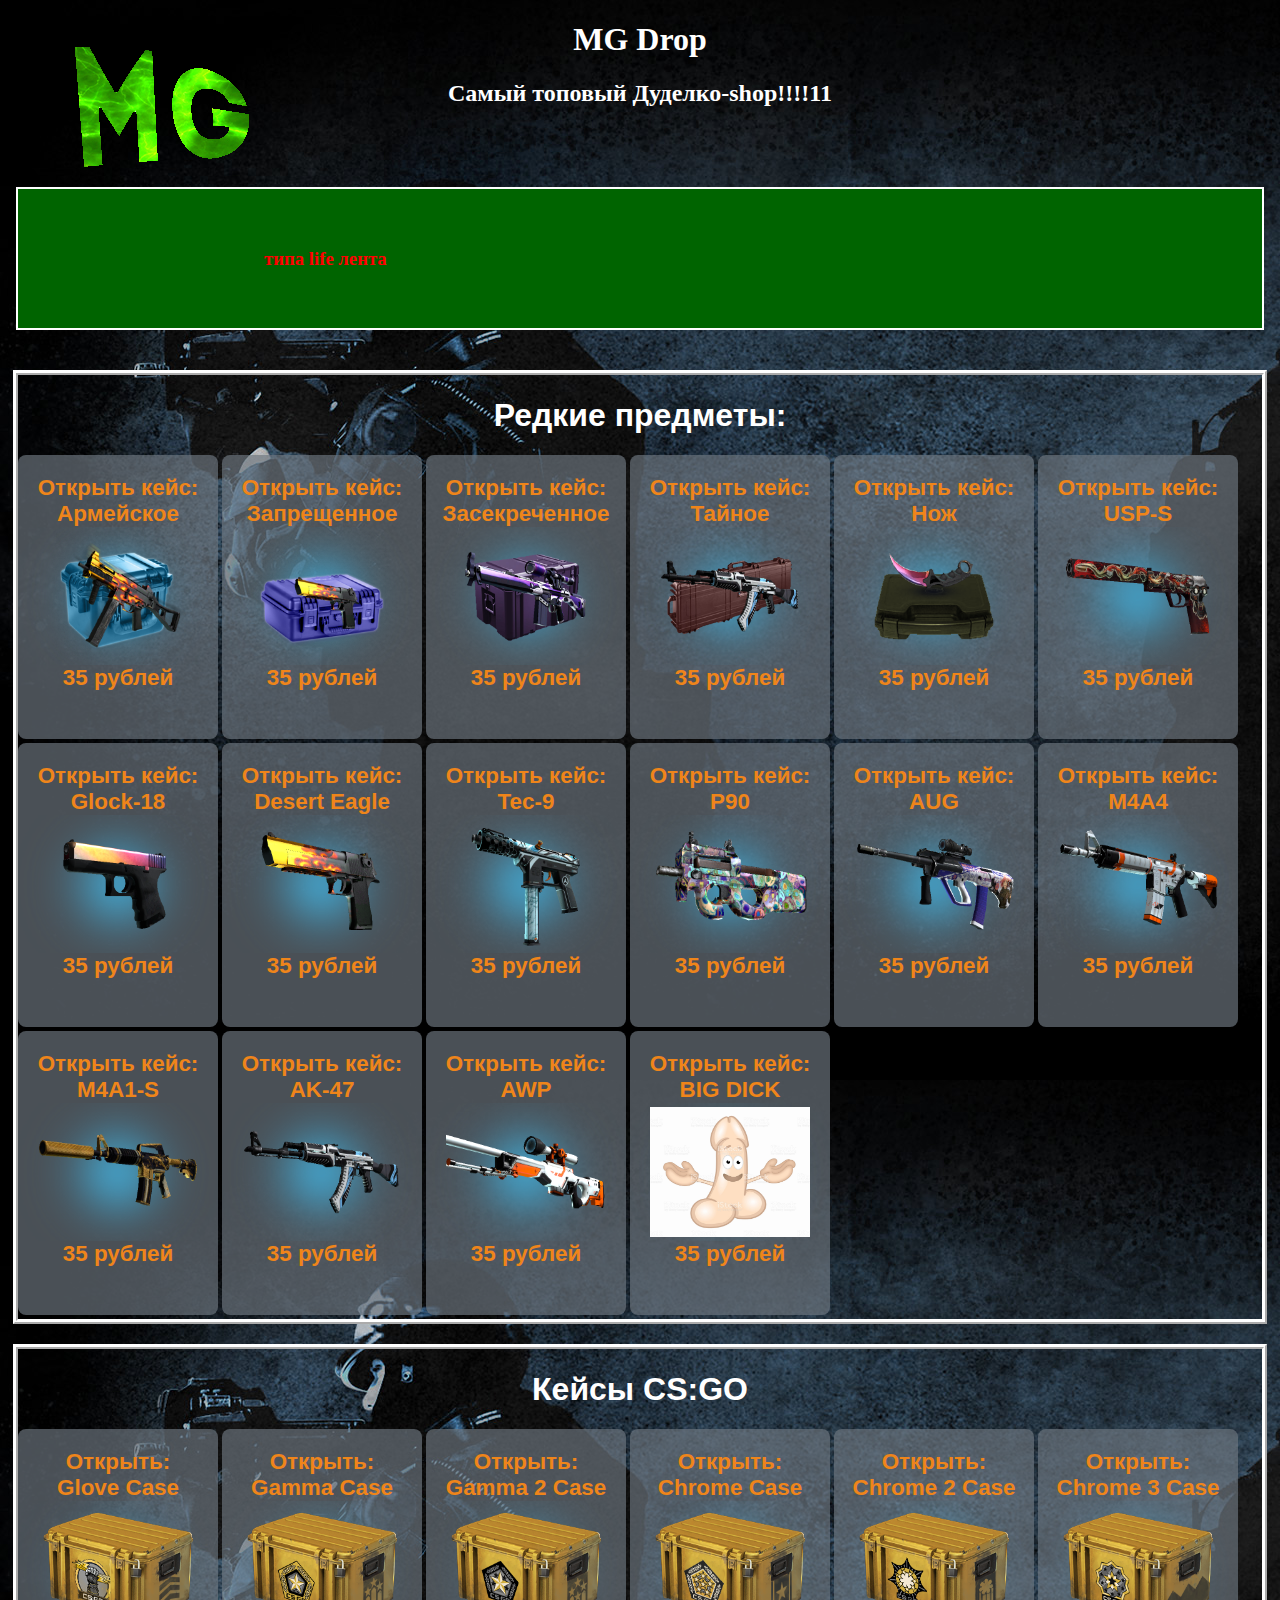
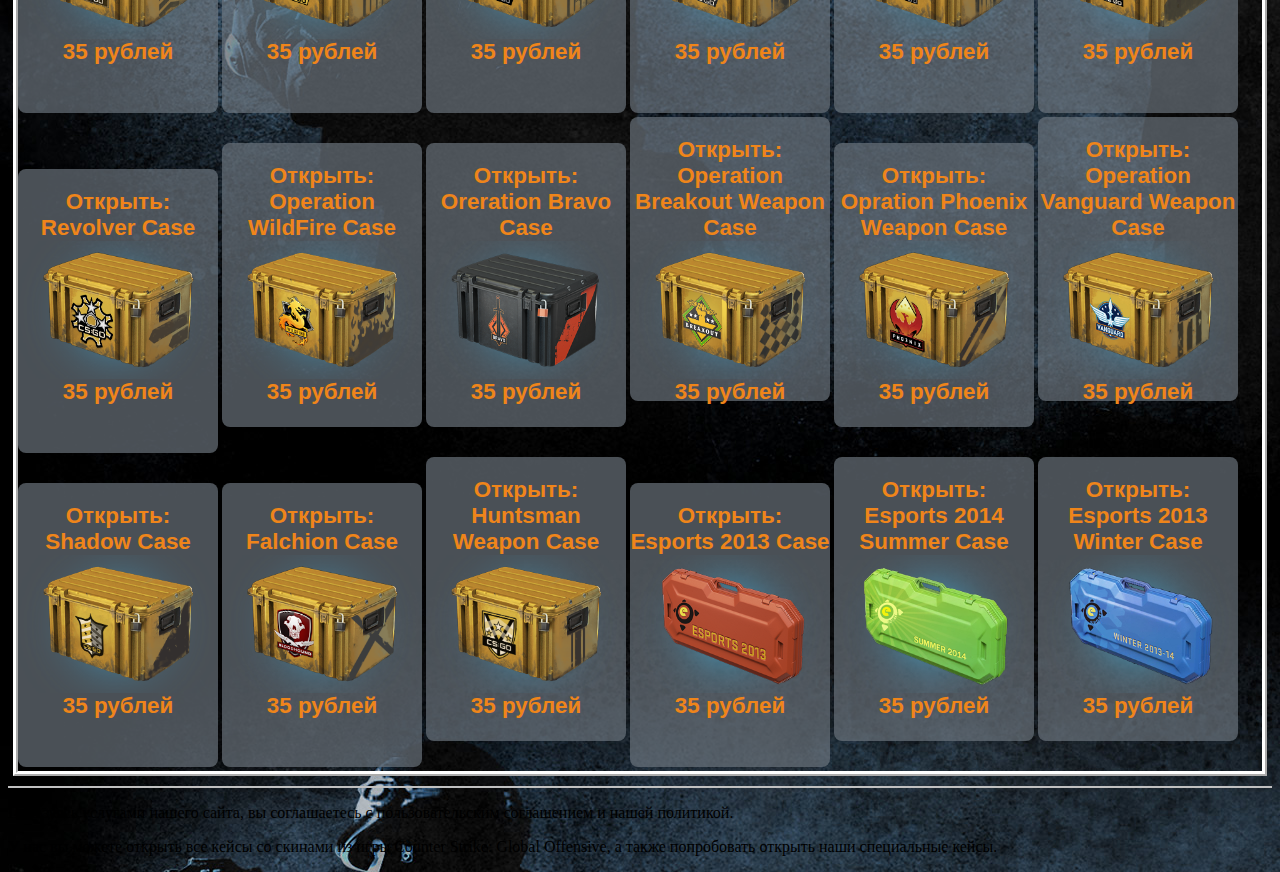
<file: index.html>
<!DOCTYPE html>

<html>
  <head>
    <title>MG-DROP</title>
    <link rel="shortcut icon" href="image/favicon.jpg" type="image/jpg">
    <link rel="stylesheet" type="text/css" href="style_css/style.css">
    <link rel="stylesheet" type="text/css" href="style_css/background.css">
    <link rel="stylesheet" type="text/css" href="style_css/case_menu.css">
    <meta charset="utf-8">

  </head>
  
  <body>
    <font color="white">
    <h1 align="center">MG Drop</h1>
    <h2 align="center">Самый топовый Дуделко-shop!!!!11</h2>
      </font>
    <div class="logo">
      <a href="https://mrcrystals.github.io/" title="MG-DROP"><img src="image/logo2.png" alt="MG-DROP"></a>
    </div>
    
    <div class="lifeline">
      <font color="red">
      <h3>типа life лента</h3>
      </font>
    </div>
    
    <div class="caseplaceItem">
      <font face="Arial" color="white">
      <h1 align="center">Редкие предметы:</h1>
        </font>
    <a href="/milspec" class="case">
        <strong>Открыть кейс:</strong>
        <br>
        <strong>Армейское</strong>
        <div class="case_picture">
          <img src="https://mrcrystals.github.io/image/case/milspec.png" alt="milspec" width=160 height=130>
        </div>
        <strong>35 рублей</strong>
    </a>
   <a href="/restricted" class="case">
        <strong>Открыть кейс:</strong>
        <br>
        <strong>Запрещенное</strong>
        <div class="case_picture">
          <img src="https://mrcrystals.github.io/image/case/restricted.png" alt="restricted" width=160 height=130>
        </div>
        <strong>35 рублей</strong>
    </a>
    <a href="/classified" class="case">
        <strong>Открыть кейс:</strong>
        <br>
        <strong>Засекреченное</strong>
        <div class="case_picture">
          <img src="https://mrcrystals.github.io/image/case/classified.png" alt="classified" width=160 height=130>
        </div>
        <strong>35 рублей</strong>
    </a>
    <a href="/covert" class="case">
        <strong>Открыть кейс:</strong>
        <br>
        <strong>Тайное</strong>
        <div class="case_picture">
          <img src="https://mrcrystals.github.io/image/case/covert.png" alt="covert" width=160 height=130>
        </div>
        <strong>35 рублей</strong>
    </a>
    <a href="/rare" class="case">
        <strong>Открыть кейс:</strong>
        <br>
        <strong>Нож</strong>
        <div class="case_picture">
          <img src="https://mrcrystals.github.io/image/case/rare.png" alt="rare" width=160 height=130>
        </div>
        <strong>35 рублей</strong>
    </a>
    <a href="/rare" class="case">
        <strong>Открыть кейс:</strong>
        <br>
        <strong>USP-S</strong>
        <div class="case_picture">
          <img src="https://mrcrystals.github.io/image/case/case-usp.png" alt="usp-s" width=160 height=130>
        </div>
        <strong>35 рублей</strong>
    </a>
    <a href="/rare" class="case">
        <strong>Открыть кейс:</strong>
        <br>
        <strong>Glock-18</strong>
        <div class="case_picture">
          <img src="https://mrcrystals.github.io/image/case/case-glock.png" alt="glock-18" width=160 height=130>
        </div>
        <strong>35 рублей</strong>
    </a>
    <a href="/rare" class="case">
        <strong>Открыть кейс:</strong>
        <br>
        <strong>Desert Eagle</strong>
        <div class="case_picture">
          <img src="https://mrcrystals.github.io/image/case/case-de.png" alt="Desert Eagle" width=160 height=130>
        </div>
        <strong>35 рублей</strong>
    </a>
    <a href="/rare" class="case">
        <strong>Открыть кейс:</strong>
        <br>
        <strong>Tec-9</strong>
        <div class="case_picture">
          <img src="https://mrcrystals.github.io/image/case/case-tec.png" alt="Tec-9" width=160 height=130>
        </div>
        <strong>35 рублей</strong>
    </a>
    <a href="/rare" class="case">
        <strong>Открыть кейс:</strong>
        <br>
        <strong>P90</strong>
        <div class="case_picture">
          <img src="https://mrcrystals.github.io/image/case/case-p90.png" alt="P90" width=160 height=130>
        </div>
        <strong>35 рублей</strong>
    </a>
    <a href="/rare" class="case">
        <strong>Открыть кейс:</strong>
        <br>
        <strong>AUG</strong>
        <div class="case_picture">
          <img src="https://mrcrystals.github.io/image/case/case-aug.png" alt="AUG" width=160 height=130>
        </div>
        <strong>35 рублей</strong>
    </a>
    <a href="/rare" class="case">
        <strong>Открыть кейс:</strong>
        <br>
        <strong>M4A4</strong>
        <div class="case_picture">
          <img src="https://mrcrystals.github.io/image/case/case-m4a4.png" alt="M4A4" width=160 height=130>
        </div>
        <strong>35 рублей</strong>
    </a>
    <a href="/rare" class="case">
        <strong>Открыть кейс:</strong>
        <br>
        <strong>M4A1-S</strong>
        <div class="case_picture">
          <img src="https://mrcrystals.github.io/image/case/case-m4a1s.png" alt="M4A1-S" width=160 height=130>
        </div>
        <strong>35 рублей</strong>
    </a>
    <a href="/rare" class="case">
        <strong>Открыть кейс:</strong>
        <br>
        <strong>AK-47</strong>
        <div class="case_picture">
          <img src="https://mrcrystals.github.io/image/case/case-ak.png" alt="AK-47" width=160 height=130>
        </div>
        <strong>35 рублей</strong>
    </a>
    <a href="/rare" class="case">
        <strong>Открыть кейс:</strong>
        <br>
        <strong>AWP</strong>
        <div class="case_picture">
          <img src="https://mrcrystals.github.io/image/case/case-awp.png" alt="AWP" width=160 height=130>
        </div>
        <strong>35 рублей</strong>
    </a>
      
    <a href="https://www.eroshop.ru/catalog/falloimitatori/" class="case">
        <strong>Открыть кейс:</strong>
        <br>
        <strong>BIG DICK</strong>
        <div class="case_picture">
          <img src="https://mrcrystals.github.io/image/case/dick.jpg" alt="BIG DIG" width=160 height=130>
        </div>
        <strong>35 рублей</strong>
    </a>
      
    </div>
    
    <div class="caseplaceCase">
      <font face="Arial" color="white">
      <h1 align="center">Кейсы CS:GO</h1>
      </font>
      
    <a href="/rare" class="case">
        <strong>Открыть:</strong>
        <br>
        <strong>Glove Case</strong>
        <div class="case_picture">
          <img src="https://mrcrystals.github.io/image/case/c_glove.png" alt="Glove Case" width=160 height=130>
        </div>
        <strong>35 рублей</strong>
    </a>
    <a href="/rare" class="case">
        <strong>Открыть:</strong>
        <br>
        <strong>Gamma Case</strong>
        <div class="case_picture">
          <img src="https://mrcrystals.github.io/image/case/c_gamma.png" alt="Gamma Case" width=160 height=130>
        </div>
        <strong>35 рублей</strong>
    </a>
    <a href="/rare" class="case">
        <strong>Открыть:</strong>
        <br>
        <strong>Gamma 2 Case</strong>
        <div class="case_picture">
          <img src="https://mrcrystals.github.io/image/case/c_gamma2.png" alt="Gamma 2 Case" width=160 height=130>
        </div>
        <strong>35 рублей</strong>
    </a>
    <a href="/rare" class="case">
        <strong>Открыть:</strong>
        <br>
        <strong>Chrome Case</strong>
        <div class="case_picture">
          <img src="https://mrcrystals.github.io/image/case/c_chroma.png" alt="Chrome Case" width=160 height=130>
        </div>
        <strong>35 рублей</strong>
    </a>
    <a href="/rare" class="case">
        <strong>Открыть:</strong>
        <br>
        <strong>Chrome 2 Case</strong>
        <div class="case_picture">
          <img src="https://mrcrystals.github.io/image/case/c_chroma2.png" alt="Chrome 2 Case" width=160 height=130>
        </div>
        <strong>35 рублей</strong>
    </a>
    <a href="/rare" class="case">
        <strong>Открыть:</strong>
        <br>
        <strong>Chrome 3 Case</strong>
        <div class="case_picture">
          <img src="https://mrcrystals.github.io/image/case/c_chroma3.png" alt="Chrome 3 Case" width=160 height=130>
        </div>
        <strong>35 рублей</strong>
    </a>
    <a href="/rare" class="case">
        <strong>Открыть:</strong>
        <br>
        <strong>Revolver Case</strong>
        <div class="case_picture">
          <img src="https://mrcrystals.github.io/image/case/c_revolver.png" alt="Revolver Case" width=160 height=130>
        </div>
        <strong>35 рублей</strong>
    </a>
    <a href="/rare" class="case">
        <strong>Открыть:</strong>
        <br>
        <strong>Operation WildFire Case</strong>
        <div class="case_picture">
          <img src="https://mrcrystals.github.io/image/case/c_ow.png" alt="Operation WildFire Case" width=160 height=130>
        </div>
        <strong>35 рублей</strong>
    </a>
    <a href="/rare" class="case">
        <strong>Открыть:</strong>
        <br>
        <strong>Oreration Bravo Case</strong>
        <div class="case_picture">
          <img src="https://mrcrystals.github.io/image/case/c_ob.png" alt="Operation Bravo Case" width=160 height=130>
        </div>
        <strong>35 рублей</strong>
    </a>
    <a href="/rare" class="case">
        <strong>Открыть:</strong>
        <br>
        <strong>Operation Breakout Weapon Case</strong>
        <div class="case_picture">
          <img src="https://mrcrystals.github.io/image/case/c_obw.png" alt="Operation Breakout Weapon Case" width=160 height=130>
        </div>
        <strong>35 рублей</strong>
    </a>
    <a href="/rare" class="case">
        <strong>Открыть:</strong>
        <br>
        <strong>Opration Phoenix Weapon Case</strong>
        <div class="case_picture">
          <img src="https://mrcrystals.github.io/image/case/c_opw.png" alt="Operation Phoenix Weapon Case" width=160 height=130>
        </div>
        <strong>35 рублей</strong>
    </a>
    <a href="/rare" class="case">
        <strong>Открыть:</strong>
        <br>
        <strong>Operation Vanguard Weapon Case</strong>
        <div class="case_picture">
          <img src="https://mrcrystals.github.io/image/case/c_ovw.png" alt="Operation Vanguard Weapon Case" width=160 height=130>
        </div>
        <strong>35 рублей</strong>
    </a>
    <a href="/rare" class="case">
        <strong>Открыть:</strong>
        <br>
        <strong>Shadow Case</strong>
        <div class="case_picture">
          <img src="https://mrcrystals.github.io/image/case/c_shadow.png" alt="Shadow Case" width=160 height=130>
        </div>
        <strong>35 рублей</strong>
    </a>
    <a href="/rare" class="case">
        <strong>Открыть:</strong>
        <br>
        <strong>Falchion Case</strong>
        <div class="case_picture">
          <img src="https://mrcrystals.github.io/image/case/c_falchion.png" alt="Falchion Case" width=160 height=130>
        </div>
        <strong>35 рублей</strong>
    </a>
    <a href="/rare" class="case">
        <strong>Открыть:</strong>
        <br>
        <strong>Huntsman Weapon Case</strong>
        <div class="case_picture">
          <img src="https://mrcrystals.github.io/image/case/c_hw.png" alt="Huntsman Weapon Case" width=160 height=130>
        </div>
        <strong>35 рублей</strong>
    </a>
    <a href="/rare" class="case">
        <strong>Открыть:</strong>
        <br>
        <strong>Esports 2013 Case</strong>
        <div class="case_picture">
          <img src="https://mrcrystals.github.io/image/case/c_e2013.png" alt="Esports 2013 Case" width=160 height=130>
        </div>
        <strong>35 рублей</strong>
    </a>
    <a href="/rare" class="case">
        <strong>Открыть:</strong>
        <br>
        <strong>Esports 2014 Summer Case</strong>
        <div class="case_picture">
          <img src="https://mrcrystals.github.io/image/case/c_e2014.png" alt="Esports 2014 Summer Case" width=160 height=130>
        </div>
        <strong>35 рублей</strong>
    </a>
    <a href="/rare" class="case">
        <strong>Открыть:</strong>
        <br>
        <strong>Esports 2013 Winter Case</strong>
        <div class="case_picture">
          <img src="https://mrcrystals.github.io/image/case/c_e2013w.png" alt="Wsports 2013 Winter Case" width=160 height=130>
        </div>
        <strong>35 рублей</strong>
    </a>
    </div>
      
    <div class="dno" align="bottom">
      <hr color="silver" size="2">
      <p>Пользуясь услугами нашего сайта, вы соглашаетесь с <a>пользовательским соглашением</a> и <a>нашей политикой</a>.</p>
      <p>У нас вы можете открыть все кейсы со скинами из игры Counter Strike: Global Offensive, а также попробовать открыть наши специальные кейсы.</p>
    </div>
  </body>
</html>
</file>
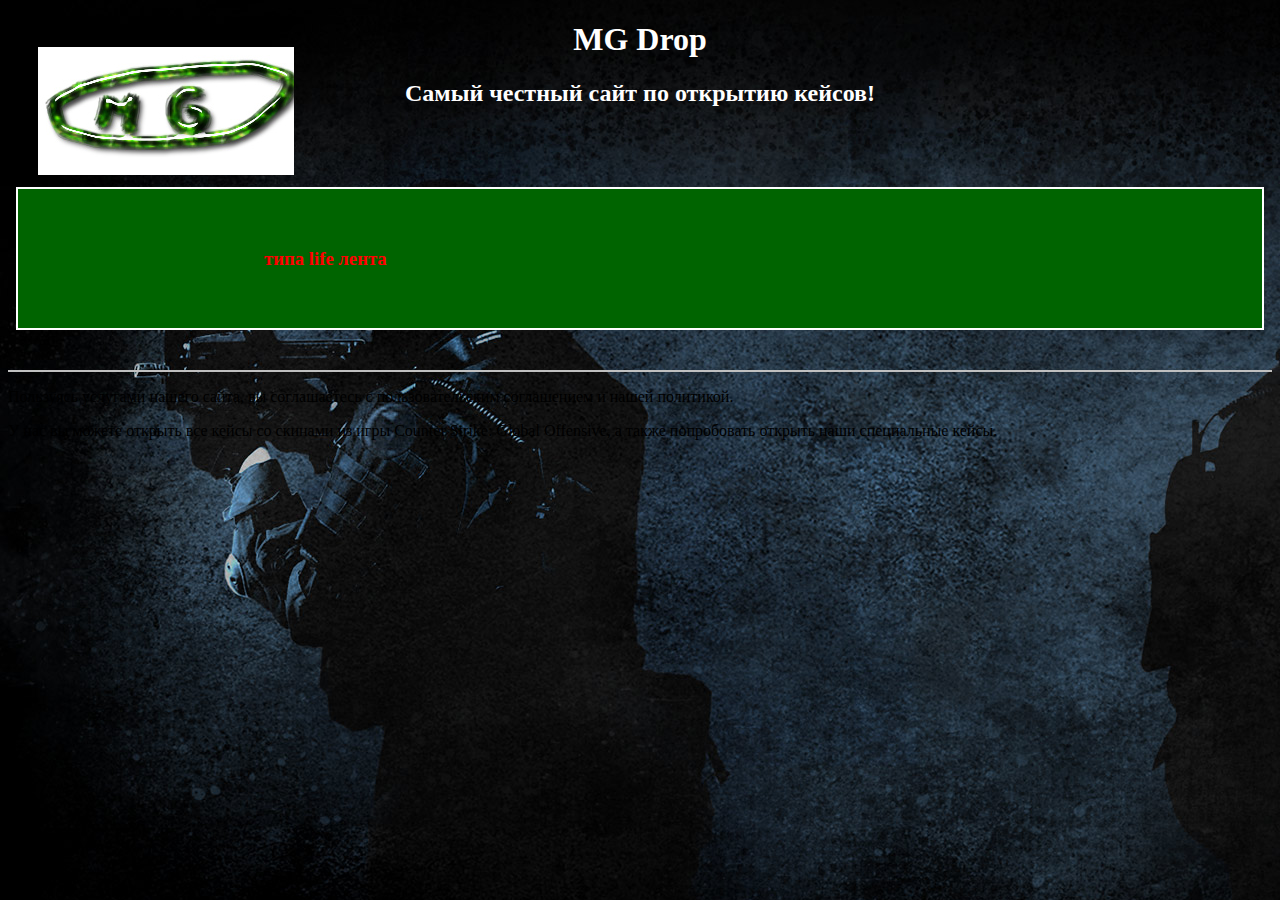
<file: covert/index.html>
<!DOCTYPE html>

<html>
  <head>
    <title>MG-DROP</title>
    <link rel="shortcut icon" href="https://mrcrystals.github.io/image/favicon.jpg" type="image/jpg">
    <link rel="stylesheet" type="text/css" href="https://mrcrystals.github.io/style_css/style.css">
    <link rel="stylesheet" type="text/css" href="https://mrcrystals.github.io/style_css/background.css">
    <meta charset="utf-8">

  </head>
  
  <body>
    <font color="white">
    <h1 align="center">MG Drop</h1>
    <h2 align="center">Самый честный сайт по открытию кейсов!</h2>
      </font>
    <div class="logo">
      <a href="https://mrcrystals.github.io/" title="MG-DROP"><img src="https://mrcrystals.github.io/image/logo.jpg" alt="MG-DROP"></a>
    </div>
    <div class="lifeline">
    <font color="red">
    <h3>типа life лента</h3>
    </font>
    </div>
    <div class="dno" align="bottom">
      <hr color="silver" size="2">
      <p>Пользуясь услугами нашего сайта, вы соглашаетесь с <a>пользовательским соглашением</a> и <a>нашей политикой</a>.</p>
      <p>У нас вы можете открыть все кейсы со скинами из игры Counter Strike: Global Offensive, а также попробовать открыть наши специальные кейсы.</p>
    </div>
  </body>
</html>
</file>
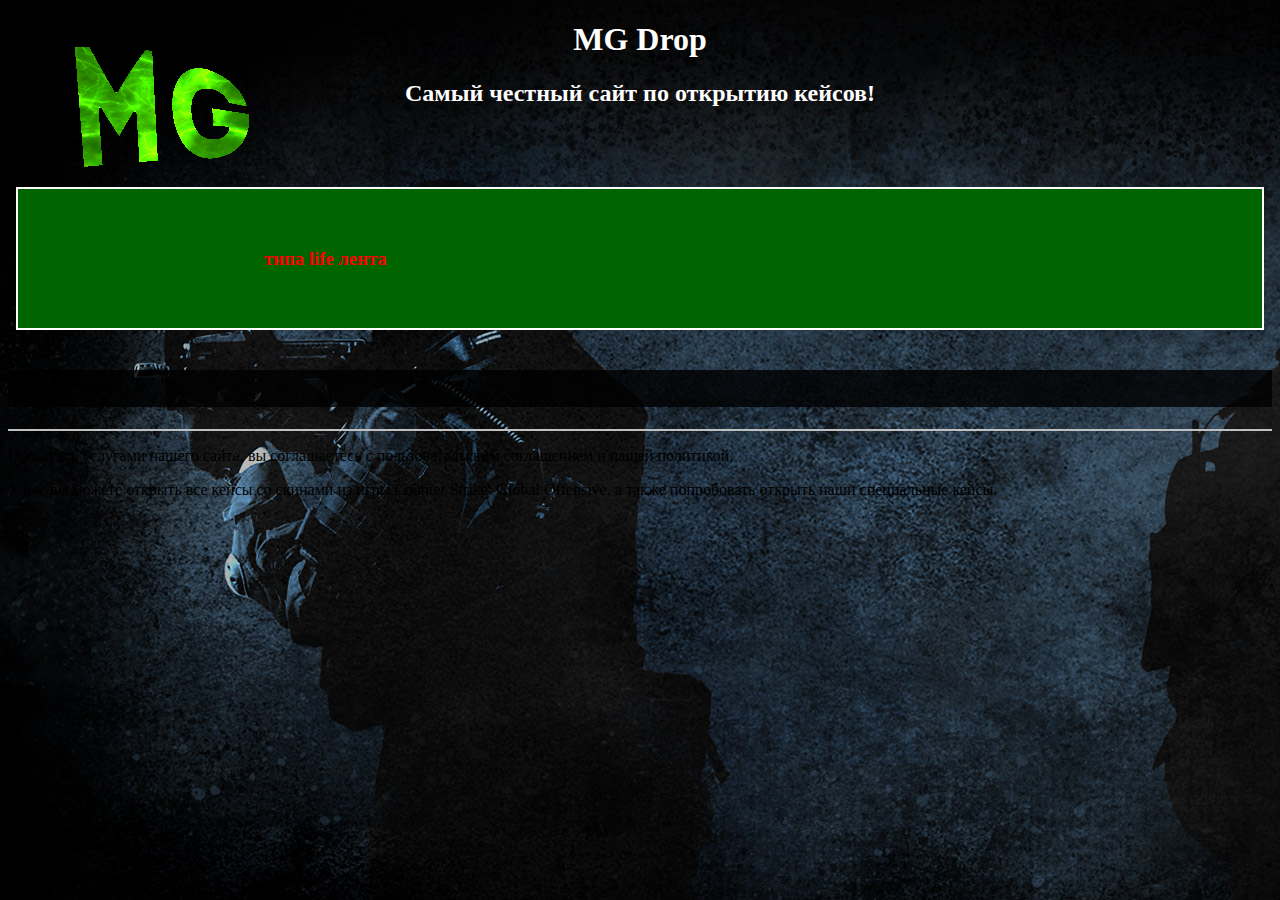
<file: milspec/index.html>
<!DOCTYPE html>

<html>
  <head>
    <title>MG-DROP</title>
    <link rel="shortcut icon" href="https://mrcrystals.github.io/image/favicon.jpg" type="image/jpg">
    <link rel="stylesheet" type="text/css" href="https://mrcrystals.github.io/style_css/style.css">
    <link rel="stylesheet" type="text/css" href="https://mrcrystals.github.io/style_css/background.css">
    <meta charset="utf-8">

  </head>
  
  <body>
    <font color="white">
    <h1 align="center">MG Drop</h1>
    <h2 align="center">Самый честный сайт по открытию кейсов!</h2>
      </font>
    <div class="logo">
      <a href="https://mrcrystals.github.io/" title="MG-DROP"><img src="https://mrcrystals.github.io/image/logo2.png" alt="MG-DROP"></a>
    </div>
    <div class="lifeline">
    <font color="red">
    <h3>типа life лента</h3>
    </font>
    </div>
    
    <div class="casezone">
      <h1>Test</h1>
    </div>
    <div class="dno" align="bottom">
      <hr color="silver" size="2">
      <p>Пользуясь услугами нашего сайта, вы соглашаетесь с <a>пользовательским соглашением</a> и <a>нашей политикой</a>.</p>
      <p>У нас вы можете открыть все кейсы со скинами из игры Counter Strike: Global Offensive, а также попробовать открыть наши специальные кейсы.</p>
    </div>
  </body>
</html>
</file>
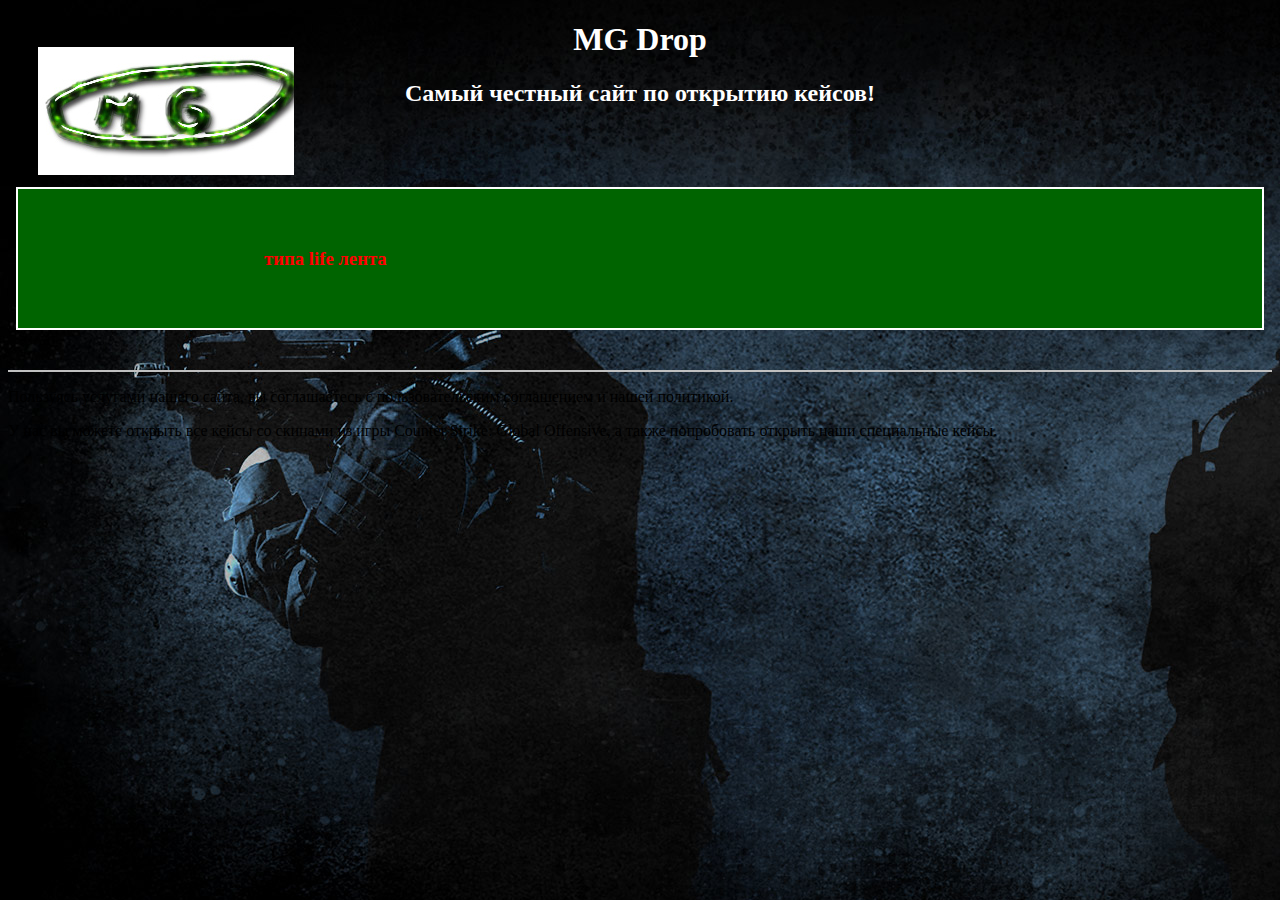
<file: case1.html>
<!DOCTYPE html>

<html>
  <head>
    <title>MG-DROP</title>
    <link rel="shortcut icon" href="image/favicon.jpg" type="image/jpg">
    <link rel="stylesheet" type="text/css" href="style_css/style.css">
    <link rel="stylesheet" type="text/css" href="style_css/background.css">
    <meta charset="utf-8">

  </head>
  
  <body>
    <font color="white">
    <h1 align="center">MG Drop</h1>
    <h2 align="center">Самый честный сайт по открытию кейсов!</h2>
      </font>
    <div class="logo">
      <a href="https://mrcrystals.github.io/" title="MG-DROP"><img src="image/logo.jpg" alt="MG-DROP"></a>
    </div>
    <div class="lifeline">
    <font color="red">
    <h3>типа life лента</h3>
    </font>
    </div>
    <div class="dno" align="bottom">
      <hr color="silver" size="2">
      <p>Пользуясь услугами нашего сайта, вы соглашаетесь с <a>пользовательским соглашением</a> и <a>нашей политикой</a>.</p>
      <p>У нас вы можете открыть все кейсы со скинами из игры Counter Strike: Global Offensive, а также попробовать открыть наши специальные кейсы.</p>
    </div>
  </body>
</html>
</file>
<file: style_css/style.css>
.logo {
          float: left;
          position: relative;
          top: -80px;
          left: 30px;
}

.dno {
          float: bottom;
}

.lifeline {
          border: 2px solid white;
          background-color: darkgreen;
          margin-top: 80px;    
          margin-left: 8px;
          margin-right: 8px;
          margin-bottom: 40px;
          padding: 40px;
}
.caseplaceItem {
          border: 5px ridge white;
          margin-top: 20px;
          margin-bottom: 10px;
          margin-left: 5px;
          margin-right: 5px;
          display: block;
}
.caseplaceCase {
          border: 5px ridge white;
          margin-top: 20px;
          margin-bottom: 10px;
          margin-left: 5px;
          margin-right: 5px;
          display: block;
}
.casezone {
        background: rgba(0, 0, 0, 0.8);
          display: block;
}
</file>
<file: style_css/background.css>
body {
background: url(https://mrcrystals.github.io/image/bg.jpg);
}
</file>
<file: style_css/case_menu.css>
.case {
    cursor: pointer;
    width: 200px;
    height: 244px;
    display: inline-block;
    background-color: rgba(110, 119, 128, 0.67);
    transform: translateX(0px) translateY(0px);
    padding-top: 20px;
    padding-bottom: 20px;
    background-clip: padding-box;
    font-weight: none;
    text-decoration: none;
    text-align: center;
    margin-bottom: 4px;
    border-radius: 8px;
}
.case:hover {
    cursor: pointer;
    width: 200px;
    height: 244px;
    display: inline-block;
    background-color: rgba(82, 96, 150, 0.6);
    transform: translateX(0px) translateY(0px);
    padding-top: 20px;
    padding-bottom: 20px;
    background-clip: padding-box;
    font-weight: none;
    text-decoration: none;
    text-align: center;
    margin-bottom: 4px;
    border-radius: 10px;
}
.case_picture {
    width: 160px;
    cursor: pointer;
    padding-top: 4px;
    padding-left: 20px;
    padding-right: 20px;
    background: rgba(0, 0, 0, 0) url(https://mrcrystals.github.io/image/case/CaseShadow.png) no-repeat 50% 50%;
    background-size: auto 220px;
}
strong {
    font-family: Corbel, "Lucida Sans", sans-serif;
    font-weight: none;
    text-decoration: none;
    font-size: 140%;
    color: #EF851A;
    padding-bottom: 10px;

}
.case_img {
    width: 160;
    height: 130;
    padding-bottom: -20px;
}
</file>
